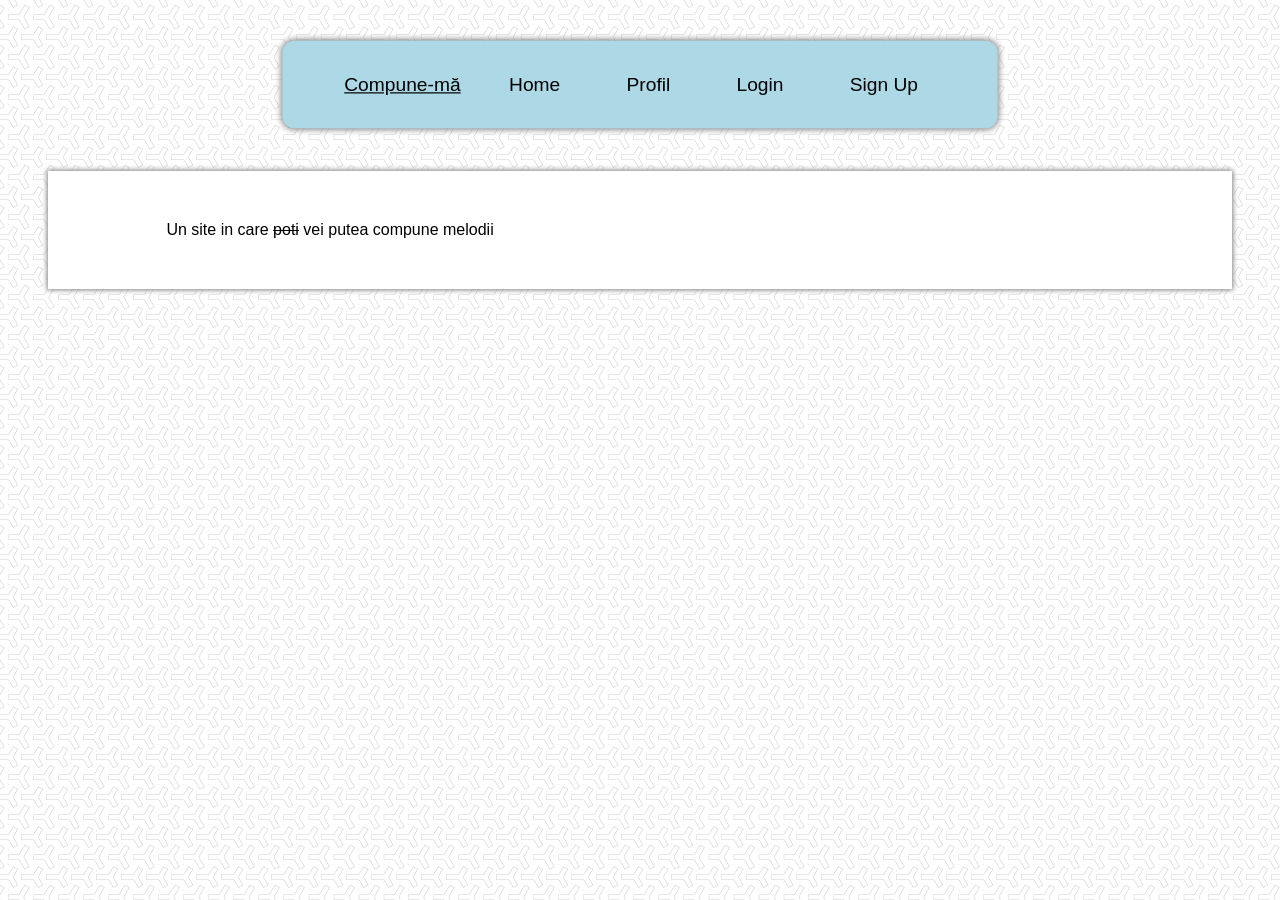
<file: sem2/tw/proiect/index.html>
<!DOCTYPE html>
<html lang="ro">

<head>
    <meta charset="UTF-8">
    <meta name="viewport" content="width=device-width, initial-scale=1, shrink-to-fit=no">
    <meta name="author" content="Bara C Tudor">
    <meta name="keywords" content="music,guitar,notes,compose">
    <!-- ->
        <link rel="stylesheet" href="https://stackpath.bootstrapcdn.com/bootstrap/4.4.1/css/bootstrap.min.css" integrity="sha384-Vkoo8x4CGsO3+Hhxv8T/Q5PaXtkKtu6ug5TOeNV6gBiFeWPGFN9MuhOf23Q9Ifjh" crossorigin="anonymous">
        <link rel="stylesheet" href="https://unpkg.com/purecss@1.0.1/build/pure-min.css" integrity="sha384-oAOxQR6DkCoMliIh8yFnu25d7Eq/PHS21PClpwjOTeU2jRSq11vu66rf90/cZr47" crossorigin="anonymous">
    <!- -->
    <link rel="stylesheet" type="text/css" href="assets/css/navbar.css">
    <link rel="stylesheet" type="text/css" href="assets/css/general.css">
    <link rel="stylesheet" type="text/css" href="assets/css/galerie.css">
    <title>Compune-mă</title>
</head>

<!--
<script src="http://www.w3schools.com/lib/w3data.js"></script>
-->

<body>

<header>
    <nav>
        <ul class="main-menu">
            <li class="title">Compune-mă</li>
            <li><a href="#">Home</a></li>
            <li class="sub-main-menu">
                <a>Profil</a>
                <ul>
                    <li><a href="page_songs.html">My songs</a></li>
                    <li><a href="page_compose.html">Compose</a></li>
                </ul>
            </li>
            <li><a href="page_login.html">Login</a></li>
            <li><a href="page_signup.html">Sign Up</a></li>
        </ul>
    </nav>
</header>

<main>
    <section>
    <aside>Un site in care <s class="taiat">poti</s> vei putea compune melodii</aside>
        <!-- TODO: tabel de note + sir de note din cantec, lista de songs/cantece, -->
    </section>

    <!--
    <div w3-include-html="page_login.html"></div>
    -->

    <!--
    <div id="galerie_exemplu" class="galerie">
        <div>
            <figure>
                <img src="./assets/images/one_note.png"/>
                    <figcaption>Nota</figcaption>
            </figure>
            <figure><img src="./assets/images/two_notes.jpg"/></figure>
        </div>
    </div>
    -->

</main>

<!--
    <script>w3IncludeHTML();</script>
-->

</body>

</html>
</file>
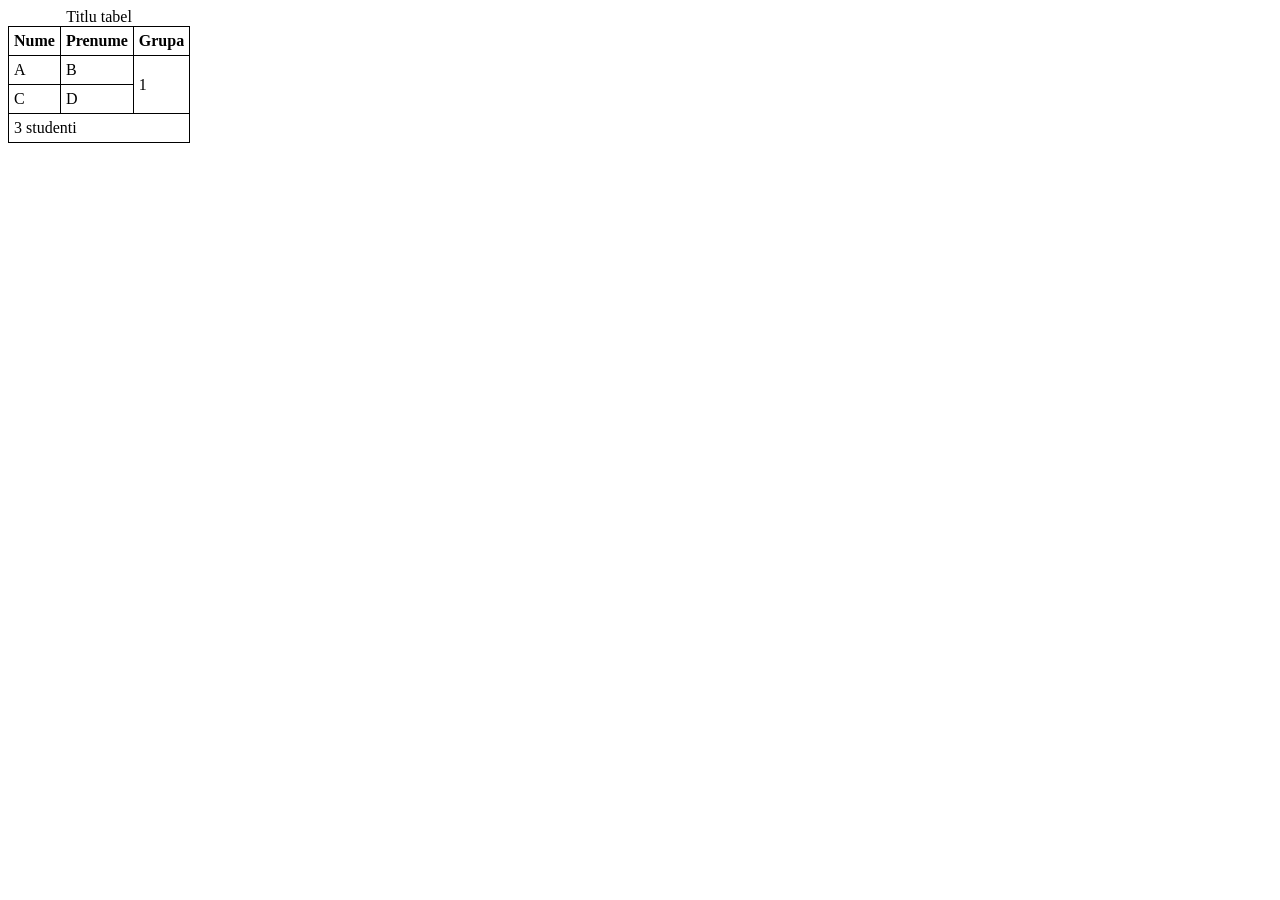
<file: tabel.html>
<!DOCTYPE html>
<html lang="ro">

<head>
    <style>
        th,td{
            border:1px solid black;
            padding:5px;
        }
        td:empty{
            padding:20px;
        }
        table{
            border-collapse:collapse;
            empty-cells:show;
        }
    </style>

<!-- 
    <link rel="stylesheet" type="text/css" href="stil.css">
    <p style="color:green; text-decoration:underline;">
-->
</head>

<body>

	<table>
		<caption>Titlu tabel</caption>
		<thead> 
			<tr>
				<th>Nume</th>
				<th>Prenume</th>
				<th>Grupa</th>
			</tr>
		</thead>
		<tbody>
			<tr>
				<td>A</td>
				<td>B</td>
				<td rowspan="2">1</td>
			</tr>
			<tr>
				<td>C</td>
				<td>D</td>
			</tr>
		</tbody>
		<tfoot>
			<tr>
				<td colspan="3">3 studenti</td>
			</tr>
		</tfoot>
	</table>

</body>

</html>
</file>
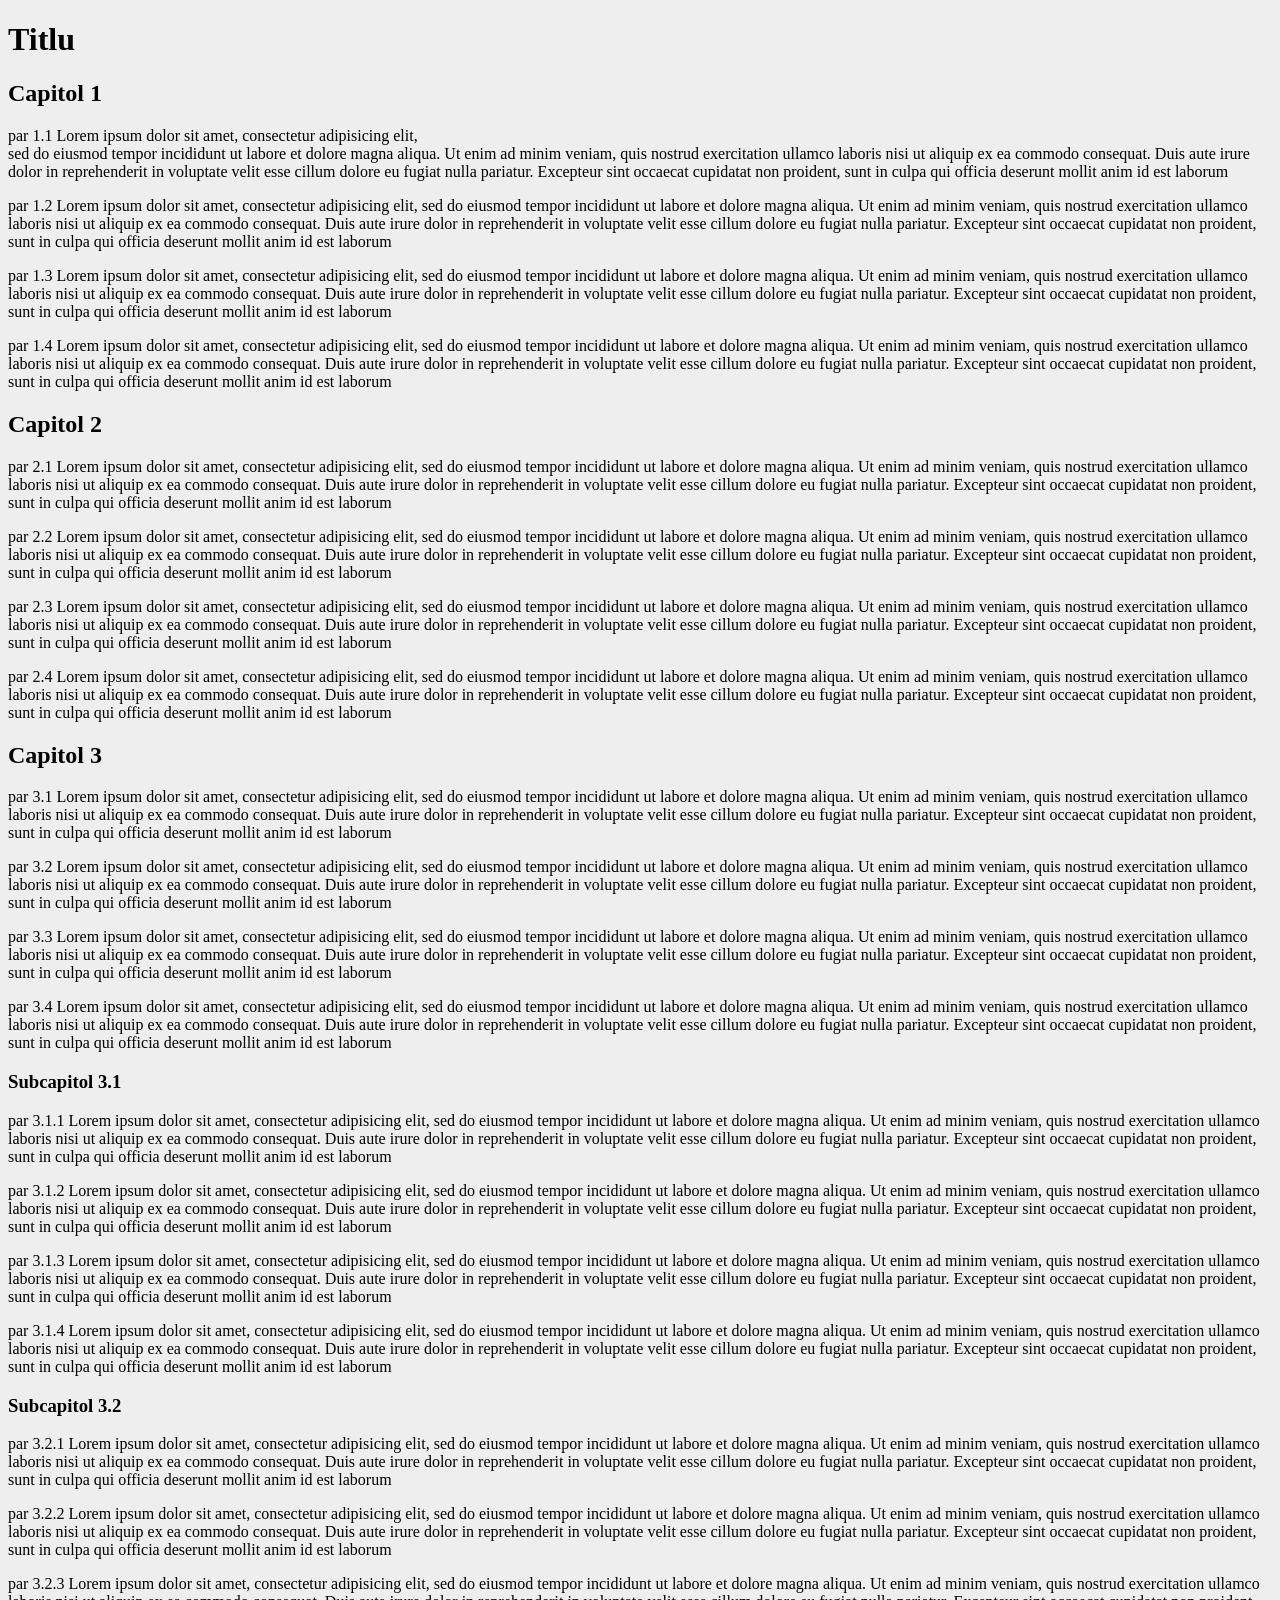
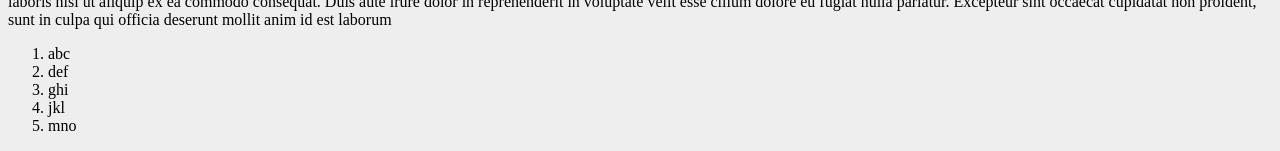
<file: tema2.html>
<!DOCTYPE html>
<html lang="zxx">
	<head>
		<title>Un text</title>
		<style>
			body{
				background-color: #EEEEEE;
				background-image: url('http://irinaciocan.ro/tehnici_web/imagini/carouri.png'),
								  url('http://irinaciocan.ro/tehnici_web/imagini/mazgaleala.png');
			}
		</style>
	</head>
	<body>
		<h1>Titlu</h1>
		<section>
			<h2>Capitol 1</h2>
			<p> par 1.1 Lorem ipsum dolor sit amet, <span>consectetur adipisicing elit, <br/>
			sed do eiusmod tempor incididunt ut labore et dolore magna aliqua. Ut enim ad minim veniam, quis nostrud exercitation ullamco laboris nisi ut aliquip ex ea commodo consequat. Duis aute irure dolor in reprehenderit in voluptate velit </span> esse cillum dolore eu fugiat nulla pariatur. Excepteur sint occaecat cupidatat non proident, sunt in culpa qui officia deserunt mollit anim id est laborum</p>
			<p> par 1.2 Lorem ipsum dolor sit amet, consectetur adipisicing elit, sed do eiusmod tempor incididunt ut labore et dolore magna aliqua. Ut enim ad minim veniam, quis nostrud exercitation ullamco laboris nisi ut aliquip ex ea commodo consequat. Duis aute irure dolor in reprehenderit in voluptate velit esse cillum dolore eu fugiat nulla pariatur. Excepteur sint occaecat cupidatat non proident, sunt in culpa qui officia deserunt mollit anim id est laborum</p>
			<p> par 1.3 Lorem ipsum dolor sit amet, consectetur adipisicing elit, sed do eiusmod tempor incididunt ut labore et dolore magna aliqua. Ut enim ad minim veniam, quis nostrud exercitation ullamco laboris nisi ut aliquip ex ea commodo consequat. Duis aute irure dolor in reprehenderit in voluptate velit esse cillum dolore eu fugiat nulla pariatur. Excepteur sint occaecat cupidatat non proident, sunt in culpa qui officia deserunt mollit anim id est laborum</p>
			<p> par 1.4 Lorem ipsum dolor sit amet, consectetur adipisicing elit, sed do eiusmod tempor incididunt ut labore et dolore magna aliqua. Ut enim ad minim veniam, quis nostrud exercitation ullamco laboris nisi ut aliquip ex ea commodo consequat. Duis aute irure dolor in reprehenderit in voluptate velit esse cillum dolore eu fugiat nulla pariatur. Excepteur sint occaecat cupidatat non proident, sunt in culpa qui officia deserunt mollit anim id est laborum</p>
		</section>
		<section>
			<div>
				<h2>Capitol 2</h2>
				<p title="ceva"> par 2.1 Lorem ipsum dolor sit amet, consectetur adipisicing elit, sed do eiusmod tempor incididunt ut labore et dolore magna aliqua. Ut enim ad minim veniam, quis nostrud exercitation ullamco laboris nisi ut aliquip ex ea commodo consequat. Duis aute irure dolor in reprehenderit in voluptate velit esse cillum dolore eu fugiat nulla pariatur. Excepteur sint occaecat cupidatat non proident, sunt in culpa qui officia deserunt mollit anim id est laborum</p>
				<p> par 2.2 Lorem ipsum dolor sit amet, consectetur adipisicing elit, sed do eiusmod tempor incididunt ut labore et dolore magna aliqua. Ut enim ad minim veniam, quis nostrud exercitation ullamco laboris nisi ut aliquip ex ea commodo consequat. Duis aute irure dolor in reprehenderit in voluptate velit esse cillum dolore eu fugiat nulla pariatur. Excepteur sint occaecat cupidatat non proident, sunt in culpa qui officia deserunt mollit anim id est laborum</p>
			</div>
			<p title="ceva"> par 2.3 Lorem ipsum dolor sit amet, consectetur adipisicing elit, sed do eiusmod tempor incididunt ut labore et dolore magna aliqua. Ut enim ad minim veniam, quis nostrud exercitation ullamco laboris nisi ut aliquip ex ea commodo consequat. Duis aute irure dolor in reprehenderit in voluptate velit esse cillum dolore eu fugiat nulla pariatur. Excepteur sint occaecat cupidatat non proident, sunt in culpa qui officia deserunt mollit anim id est laborum</p>
			<p title="altceva"> par 2.4 Lorem ipsum dolor sit amet, consectetur adipisicing elit, sed do eiusmod tempor incididunt ut labore et dolore magna aliqua. Ut enim ad minim veniam, quis nostrud exercitation ullamco laboris nisi ut aliquip ex ea commodo consequat. Duis aute irure dolor in reprehenderit in voluptate velit esse cillum dolore eu fugiat nulla pariatur. Excepteur sint occaecat cupidatat non proident, sunt in culpa qui officia deserunt mollit anim id est laborum</p>
		</section>
		<section id="abc">
			<h2>Capitol 3</h2>
			<p> par 3.1 Lorem ipsum dolor sit amet, consectetur adipisicing elit, sed do eiusmod tempor incididunt ut labore et dolore magna aliqua. Ut enim ad minim veniam, quis nostrud exercitation ullamco laboris nisi ut aliquip ex ea commodo consequat. Duis aute irure dolor in reprehenderit in voluptate velit esse cillum dolore eu fugiat nulla pariatur. Excepteur sint occaecat cupidatat non proident, sunt in culpa qui officia deserunt mollit anim id est laborum</p>
			<p> par 3.2 Lorem ipsum dolor sit amet, consectetur adipisicing elit, sed do eiusmod tempor incididunt ut labore et dolore magna aliqua. Ut enim ad minim veniam, quis nostrud exercitation ullamco laboris nisi ut aliquip ex ea commodo consequat. Duis aute irure dolor in reprehenderit in voluptate velit esse cillum dolore eu fugiat nulla pariatur. Excepteur sint occaecat cupidatat non proident, sunt in culpa qui officia deserunt mollit anim id est laborum</p>
			<p> par 3.3 Lorem ipsum dolor sit amet, consectetur adipisicing elit, sed do eiusmod tempor incididunt ut labore et dolore magna aliqua. Ut enim ad minim veniam, quis nostrud exercitation ullamco laboris nisi ut aliquip ex ea commodo consequat. Duis aute irure dolor in reprehenderit in voluptate velit esse cillum dolore eu fugiat nulla pariatur. Excepteur sint occaecat cupidatat non proident, sunt in culpa qui officia deserunt mollit anim id est laborum</p>
			<p> par 3.4 Lorem ipsum dolor sit amet, consectetur adipisicing elit, sed do eiusmod tempor incididunt ut labore et dolore magna aliqua. Ut enim ad minim veniam, quis nostrud exercitation ullamco laboris nisi ut aliquip ex ea commodo consequat. Duis aute irure dolor in reprehenderit in voluptate velit esse cillum dolore eu fugiat nulla pariatur. Excepteur sint occaecat cupidatat non proident, sunt in culpa qui officia deserunt mollit anim id est laborum</p>
			<section>
				<h3>Subcapitol 3.1</h3>
				<p title="ceva"> par 3.1.1 Lorem ipsum dolor sit amet, consectetur adipisicing elit, sed do eiusmod tempor incididunt ut labore et dolore magna aliqua. Ut enim ad minim veniam, quis nostrud exercitation ullamco laboris nisi ut aliquip ex ea commodo consequat. Duis aute irure dolor in reprehenderit in voluptate velit esse cillum dolore eu fugiat nulla pariatur. Excepteur sint occaecat cupidatat non proident, sunt in culpa qui officia deserunt mollit anim id est laborum</p>
				<p title="ceva"> par 3.1.2 Lorem ipsum dolor sit amet, consectetur adipisicing elit, sed do eiusmod tempor incididunt ut labore et dolore magna aliqua. Ut enim ad minim veniam, quis nostrud exercitation ullamco laboris nisi ut aliquip ex ea commodo consequat. Duis aute irure dolor in reprehenderit in voluptate velit esse cillum dolore eu fugiat nulla pariatur. Excepteur sint occaecat cupidatat non proident, sunt in culpa qui officia deserunt mollit anim id est laborum</p>
				<p> par 3.1.3 Lorem ipsum dolor sit amet, consectetur adipisicing elit, sed do eiusmod tempor incididunt ut labore et dolore magna aliqua. Ut enim ad minim veniam, quis nostrud exercitation ullamco laboris nisi ut aliquip ex ea commodo consequat. Duis aute irure dolor in reprehenderit in voluptate velit esse cillum dolore eu fugiat nulla pariatur. Excepteur sint occaecat cupidatat non proident, sunt in culpa qui officia deserunt mollit anim id est laborum</p>
				<p title="altceva"> par 3.1.4 Lorem ipsum dolor sit amet, consectetur adipisicing elit, sed do eiusmod tempor incididunt ut labore et dolore magna aliqua. Ut enim ad minim veniam, quis nostrud exercitation ullamco laboris nisi ut aliquip ex ea commodo consequat. Duis aute irure dolor in reprehenderit in voluptate velit esse cillum dolore eu fugiat nulla pariatur. Excepteur sint occaecat cupidatat non proident, sunt in culpa qui officia deserunt mollit anim id est laborum</p>
			</section>
			<section>
				<h3>Subcapitol 3.2</h3>
				<p> par 3.2.1 Lorem ipsum dolor sit amet, consectetur adipisicing elit, sed do eiusmod tempor incididunt ut labore et dolore magna aliqua. Ut enim ad minim veniam, quis nostrud exercitation ullamco laboris nisi ut aliquip ex ea commodo consequat. Duis aute irure dolor in reprehenderit in voluptate velit esse cillum dolore eu fugiat nulla pariatur. Excepteur sint occaecat cupidatat non proident, sunt in culpa qui officia deserunt mollit anim id est laborum</p>
				<p title="ceva"> par 3.2.2 Lorem ipsum dolor sit amet, consectetur adipisicing elit, sed do eiusmod tempor incididunt ut labore et dolore magna aliqua. Ut enim ad minim veniam, quis nostrud exercitation ullamco laboris nisi ut aliquip ex ea commodo consequat. Duis aute irure dolor in reprehenderit in voluptate velit esse cillum dolore eu fugiat nulla pariatur. Excepteur sint occaecat cupidatat non proident, sunt in culpa qui officia deserunt mollit anim id est laborum</p>
				<p title="altceva"> par 3.2.3 Lorem ipsum dolor sit amet, consectetur adipisicing elit, sed do eiusmod tempor incididunt ut labore et dolore magna aliqua. Ut enim ad minim veniam, quis nostrud exercitation ullamco laboris nisi ut aliquip ex ea commodo consequat. Duis aute irure dolor in reprehenderit in voluptate velit esse cillum dolore eu fugiat nulla pariatur. Excepteur sint occaecat cupidatat non proident, sunt in culpa qui officia deserunt mollit anim id est laborum</p>
				<ol>
					<li>abc</li>
					<li>def</li>
					<li>ghi</li>
					<li>jkl</li>
					<li>mno</li>
				</ol>
			</section>
		</section>
	</body>
</html>
</file>
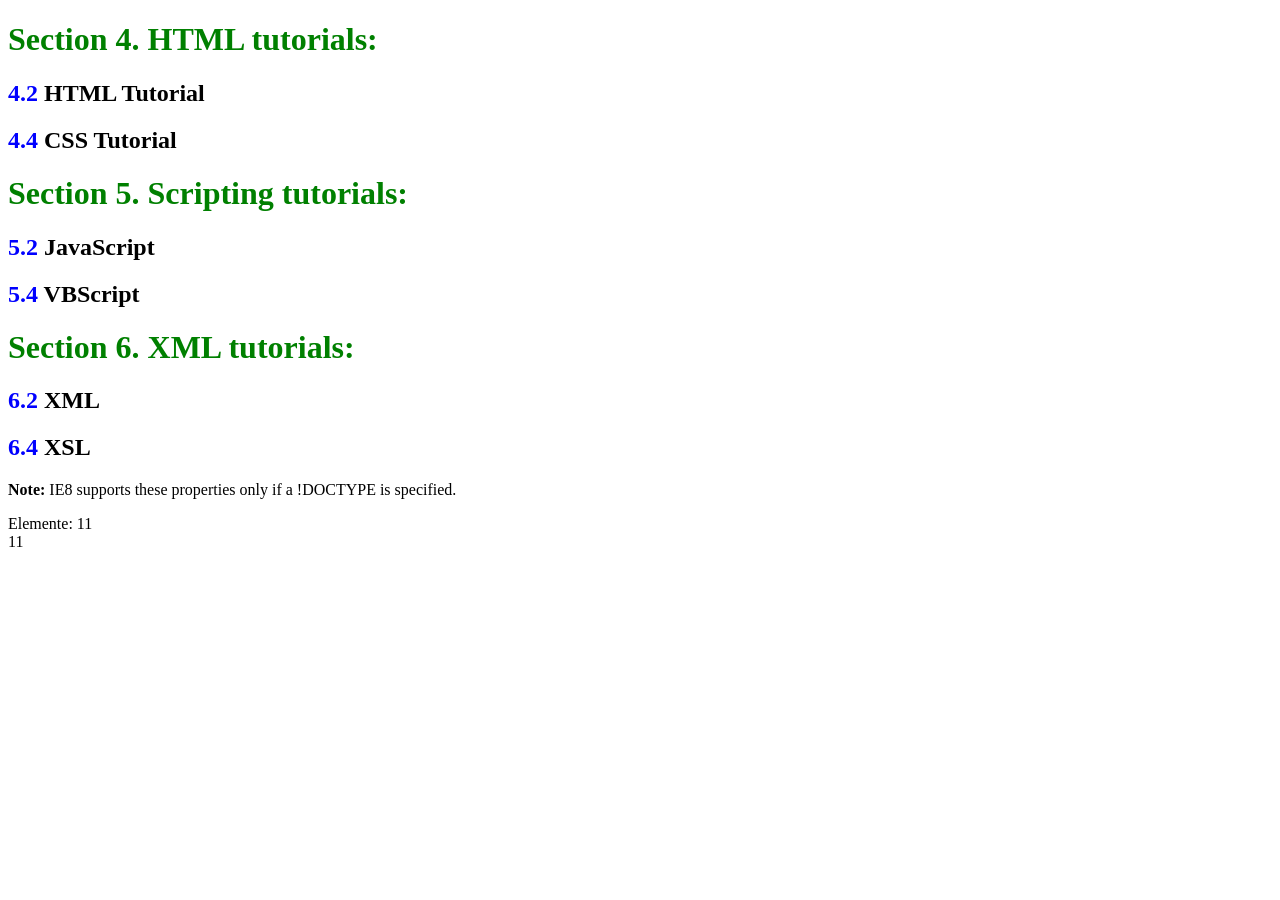
<file: sem2/tw/counter.html>
<!DOCTYPE html>
<html>
<head>
<style>
body {
  counter-reset: body-element-num 0 section 3;
}

body>*{
  counter-increment: body-element-num 1;
}

.show-counter::after {
  content: counter(body-element-num);
}

body::after {
  content: counter(body-element-num);
}

h1 {
  counter-reset: subsection;
  color: green;
}

h1::before {
  counter-increment: section;
  content: "Section " counter(section) ". ";
}

h2::before {
  counter-increment: subsection 2;
  content: counter(section) "." counter(subsection) " ";
  color: blue;
}
</style>
</head>
<body>


<h1>HTML tutorials:</h1>
<h2>HTML Tutorial</h2>
<h2>CSS Tutorial</h2>

<h1>Scripting tutorials:</h1>
<h2>JavaScript</h2>
<h2>VBScript</h2>

<h1>XML tutorials:</h1>
<h2>XML</h2>
<h2>XSL</h2>

<p><b>Note:</b> IE8 supports these properties only if a !DOCTYPE is specified.</p>

</body>
<footer> <div class="show-counter">Elemente: </div></footer>
</html>
</file>
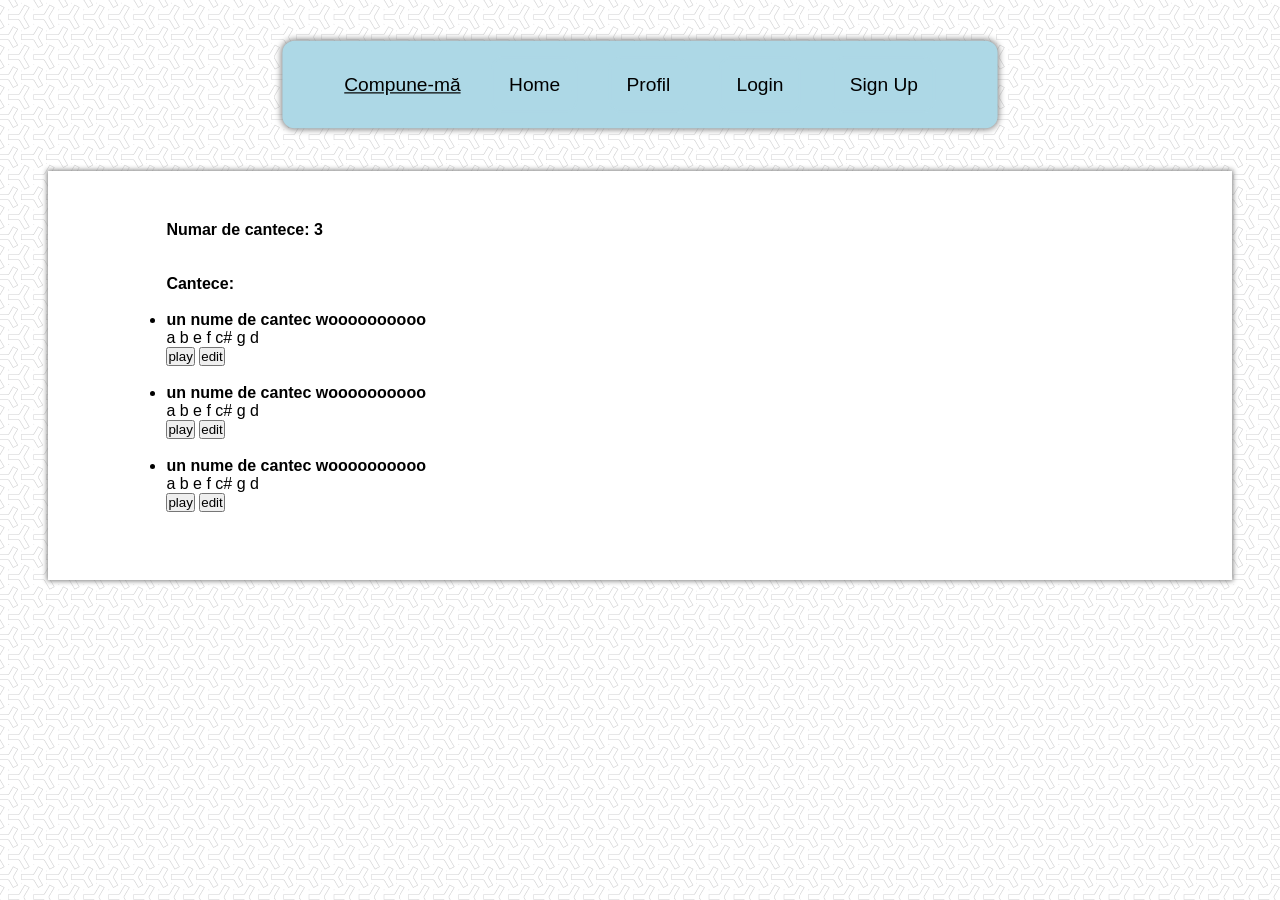
<file: sem2/tw/proiect/page_songs.html>
<!DOCTYPE html>
<html lang="ro">

<head>
    <meta charset="UTF-8">
    <meta name="viewport" content="width=device-width, initial-scale=1, shrink-to-fit=no">
    <meta name="author" content="Bara C Tudor">
    <meta name="keywords" content="music,guitar,notes,compose">
    <!-- ->
        <link rel="stylesheet" href="https://stackpath.bootstrapcdn.com/bootstrap/4.4.1/css/bootstrap.min.css" integrity="sha384-Vkoo8x4CGsO3+Hhxv8T/Q5PaXtkKtu6ug5TOeNV6gBiFeWPGFN9MuhOf23Q9Ifjh" crossorigin="anonymous">
        <link rel="stylesheet" href="https://unpkg.com/purecss@1.0.1/build/pure-min.css" integrity="sha384-oAOxQR6DkCoMliIh8yFnu25d7Eq/PHS21PClpwjOTeU2jRSq11vu66rf90/cZr47" crossorigin="anonymous">
    <!- -->
    <link rel="stylesheet" href="assets/css/navbar.css" type="text/css">
    <link rel="stylesheet" href="assets/css/general.css" type="text/css">
    <title>Compune-mă</title>
</head>

<body>

<header>
    <nav>
        <ul class="main-menu">
            <li class="title">Compune-mă</li>
            <li><a href="index.html">Home</a></li>
            <li class="sub-main-menu">
                <a>Profil</a>
                <ul>
                    <li><a href="#">My songs</a></li>
                    <li><a href="page_compose.html">Compose</a></li>
                </ul>
            </li>
            <li><a href="page_login.html">Login</a></li>
            <li><a href="page_signup.html">Sign Up</a></li>
        </ul>
    </nav>
</header>


<main id="songs-display">

    <section id="info">
        <h4>Numar de cantece: 3</h4><br/><br/>
    </section>

    <h4>Cantece:</h4> <br/>
    <ul id="song-list">

        <li class="song-item">
            <h4 class="song-name">un nume de cantec woooooooooo</h4>
            <div class="notes-display">
                <p> a b e f c# g d</p>
            </div>
            <button type="button" class="play-button">play</button>
            <button type="button" class="song-edit">edit</button>
        </li>
        <br/>

        <li class="song-item">
            <h4 class="song-name">un nume de cantec woooooooooo</h4>
            <div class="notes-display">
                <p> a b e f c# g d</p>
            </div>
            <button type="button" class="play-button">play</button>
            <button type="button" class="song-edit">edit</button>
        </li>
        <br/>

        <li class="song-item">
            <h4 class="song-name">un nume de cantec woooooooooo</h4>
            <div class="notes-display">
                <p> a b e f c# g d</p>
            </div>
            <button type="button" class="play-button">play</button>
            <button type="button" class="song-edit">edit</button>
        </li>
        <br/>
    </ul>
</main>

</body>

</html>
</file>
<file: sem2/tw/proiect/assets/css/navbar.css>
/*
nav{
    width: 100%;
    position: static;
}

.main-menu>li, .sub-main-menu>li{
    display:block;
    
    font-size:1.2rem;
    font-weight:bold;
    height:1.2rem;
    line-height:1.2rem;
    text-align:center;		
    list-style-type:none;
    overflow:hidden;
}
.main-menu>li{
    float:left;
    width: 15%;
    border: 1px;
    box-shadow: 0px 0px 5px 1px grey;
}
.main-menu .title {
  float: left;
  width: 25%;
}

.main-menu>li>a, .main-menu>li>div, sub-main-menu>li>a{
    display:block;
    height:	100%;
    text-decoration:none;
    color:black;
}

.main-menu>.title>div{
  background: rgb(128, 138, 209);
}

.main-menu>li:nth-of-type(even) a{
    background: rgb(29, 150, 144);
}
.main-menu>li:nth-of-type(odd) a{
    background: rgb(214, 152, 37);
}

.sub-main-menu{
    position:relative;
    top:0px;
}
.sub-main-menu>li {
    border-top:1px solid black;
    width:100%;
}
.sub-main-menu>li:last-child {
    border-bottom:1px solid black;
}

.main-menu>li>a:hover, .sub-main-menu>li>a:hover{
    background:rgb(32, 204, 26);
}
.main-menu>li:hover{
    overflow:visible;
}

@media screen and (min-width: 700px){

}

@media screen and (min-width:400px) and (max-width:700px){
  .main-menu .title {
    width: 50%;
  }

  .main-menu>li{
    width:25%;
  }

  .main-menu>li:nth-of-type(2){
    width: 50%;
  }

  .main-menu>li:hover ul.sub-main-menu{
    width:100vw;
    position:absolute;
    left:0px;
    top:1.2rem;
    border-top:1px solid magenta;
    border-bottom:1px solid black;
  }
  
  .main-menu>li:nth-of-type(even):hover ul.sub-main-menu{
    background:pink;
  }
  .main-menu>li:nth-of-type(odd):hover ul.sub-main-menu{
    background:lightblue;
  }
  .main-menu>li:hover ul.sub-main-menu>li{
    float:left;
    width:15%;
    border:none;
  }
}
*/

header{
  z-index: 20;
  transform: scale(1.2);
}
nav {
  /*position: relative;*/
  display: flex;
  justify-content: center;
}

/*
.main-menu-background{
  position: relative;
  display: flex;
  border-spacing: 20px;
  padding-left: 3vw;
  padding-right: 3vw;
  border-radius: 10px;
  box-shadow: 0px 0px 5px 1px grey;
  background: lightblue;
  width: inherit;
  height: 88px;
}

.menu-proxy{
  position: fixed;
}

.main-menu{
  position: relative;
  top: -79px;
  display: flex;
  flex-wrap: wrap;
  justify-content: center;
}
*/

/**/
.main-menu {
  display: flex;
  flex-wrap: wrap;
  justify-content: center;
  align-items: center;
  border-spacing: 20px;
  padding-left: 3vw;
  padding-right: 3vw;
  border-radius: 10px;
  box-shadow: 0px 0px 5px 1px grey;
  background: lightblue;
}
/**/

.main-menu>li{
  display: inline-block;
  margin: 1vw;
}

.main-menu .title{
  text-decoration: underline;
}

.main-menu>li>a, .sub-main-menu li a{
  display: inline-block;
  text-decoration: none;
  color: black;
  padding: 1vw;
  border: 2px solid lightblue;
  border-radius: 10px;
}

.main-menu>li>a:hover, .sub-main-menu a:hover{
  border-color: black;
}

.sub-main-menu{
  position: relative;
}
.sub-main-menu ul{
  position: absolute;
  display: none;
}
.sub-main-menu:hover{
  background: lightgreen;
}
.sub-main-menu:hover ul{
  display: flex;
  flex-direction: column;
  align-items: center;
  justify-content: center;
}
.sub-main-menu li {
  display: block;
  text-decoration: none;
  text-align: center;
}
.sub-main-menu li a {
  background: lightgreen;
}

@media screen and (min-width: 500px) and (max-width: 900px){
}


/*
header{
  position: fixed;
  z-index:20;
  width:100vw;
  }
header img{
  position:fixed;
  display: inline-block;
  z-index:2;
}
nav{
   position: relative;
    float:right;
    display: inline-block;
    background:linear-gradient(rgba(33,00,00,0) 0%, rgba(33,00,00,0.7) 35%, rgba(33,00,00,0.7) 65%, rgba(33,00,00,0) 100%);
    width:100vw;
    padding: 0px;
    color:white;
}

nav ul{
    text-transform: uppercase;
    display:flex;
    vertical-align: middle;
    background-color: rgba(33,00,00,0.7);
}
nav li{
    display:inline-block;
    margin-right: 2vw;
    padding:0px;
    top:0px;
    transition: ease-in-out 0.2s;
}

nav li a{
    display:block;
    padding:2vh;
    color:white;
}

nav li:hover{
  background-color: rgba(33,00,00,1);
  transform: scale(1.1);
}

.dd+li{
  margin-top:auto;
}
.dd{
  display:block;
  padding:2vh;
  color:white;
}
.ddcontent{
  display:none;
  width: 100%;
  height:0px;
  transition: ease-in-out 0.2s;
  position: absolute;
  left:0px;
  padding-left:0px;
}

.ddcontent li{
  text-align: center;
  margin-right:0;
  padding:0px;
}

.ddcontent li a{
  padding:2vh;
  color:white;
  width:min-content;
  height:min-content;
}

.dd:hover .ddcontent{
  display:flex;
  flex-direction: column;
  align-items: center;
  justify-content: center;
  vertical-align: middle;
  transition:height ease-in-out 0.2s;
  height:max-content;
}

@media only screen and (min-width: 601px){
header img{
  height:25vh;
  margin-left:5vh;
}
.x{
    display: none;
}
nav{
  height:min-content;
}
nav .fas{
  display: none;
}
nav ul{
  justify-content: flex-end;
  align-items: flex-end;
  height:100%;
  font-size: 1vw;
}
}
/**/


/*
@media only screen and (max-width: 600px){
  header img{
    height:25vw;
    margin-top:5vh;
  }
  nav{
    clip-path: circle(10vw at 95vw 10vh);
    max-height:20vw;
    transition: ease-in-out 0.3s;
 }
 nav .fa-bars{
  margin-left:85vw;
  margin-top: 8vh;
  position:absolute;
  z-index:3;
  font-size: 10vw;
  transition: ease-in-out 0.3s;
}

nav:hover{
  clip-path: circle(110% at 95vw 10vh);
  max-height:100%;
}
nav:hover .fa-bars{
  opacity:0;
}

.x{
  font-size: 20vw;
  position: absolute;
  left:40vw;
  top:80vh;
  color: #B68834;
  border-color: #B68834;
  border-width: 0.5vh;
  border-style: solid;
  clip-path:circle(0% at 50% 50%);
  background-color: white;
  width: 20vw;
  height: 20vw;
  border-radius: 50%;
  display: flex;
  justify-content: center;
  transition: ease-in-out 0.3s;
}

nav .fas{
  width: 20vw;
  height: 20vw;
  border-radius: 50%;
  display:flex;
  justify-content: center;
  transition: ease-in-out 0.3s;
}

header nav:hover+.x{
  clip-path:circle(50% at 50% 50%);
}

header .x:hover  nav{
  clip-path: circle(10vw at 95vw 10vh);
}

nav ul{
  padding-left: 0;
  align-items: center;
  justify-content: flex-start;
  flex-direction: column;
  height:50vh;
  overflow:hidden;
  margin:0;
}
}*/
</file>
<file: sem2/tw/proiect/assets/css/general.css>
html{
    font-family: Arial, Helvetica, sans-serif;
    font-size: 16px;
}
    
*{
    margin:0px;
    padding:0px;
    text-indent:0px;
}

body{ 
    background-image: url('./../images/y-so-serious-white.png');
	padding:3rem;
}

main{
    padding-left:10%;
    padding-right:10%;
    padding-top:50px;
    padding-bottom: 50px;
    margin-top: 50px;
    border: 1px;
    box-shadow: 0px 0px 5px 1px grey;
    background: white;
}
</file>
<file: sem2/tw/proiect/assets/css/galerie.css>
.galerie{
	width:400px;
	height:300px;
	border:1px solid black;
	position:relative;
	overflow:hidden;

	margin-bottom:5rem;
}
.galerie figcaption{
	position:absolute;
	bottom:0;
	background:rgba(255,255,255,0.7);
	width:100%;
	text-align:center;
}
.galerie figure{
	position:relative;
	width:400px;
	height:300px;
}

#galerie_exemplu figure{	
	position:absolute;
	left:0;
	top:0;
	animation-name:gal_exemplu;
	animation-timing-function:linear;
	animation-iteration-count:infinite;
    /*animation-duration:21s;	*/
    animation-duration: 6s;
	transform:scale(1,1);
	transform-origin:0px center;
}

#galerie_exemplu img {
    width: 100%;
    height: 100%;
}

#galerie_exemplu figure:nth-of-type(2){
    animation-delay: 0s;
}

#galerie_exemplu figure:nth-of-type(1){
    animation-delay: 3s;
}

/*
#galerie_exemplu figure:nth-of-type(7){
	animation-delay:0s;
}
#galerie_exemplu figure:nth-of-type(6){
	animation-delay:3s;
}
#galerie_exemplu figure:nth-of-type(5){
	animation-delay:6s;
}
#galerie_exemplu figure:nth-of-type(4){
	animation-delay:9s;
}
#galerie_exemplu figure:nth-of-type(3){
	animation-delay:12s;
}
#galerie_exemplu figure:nth-of-type(2){
	animation-delay:15s;
}
#galerie_exemplu figure:nth-of-type(1){
	animation-delay:18s;
}
*/

/*cum calculam timpii:
- avem 7 poze; vrem pentru fiecare un timp de afisare de 2 secunde si o trecere spre urmatoarea poza de 1 secunda
- rezulta 3 secunde pentru fiecare imagine
- 7imagini * 3secunde =21 secunde in total pentru animatie (animation-duration) si fiecare poza cu un delay = 3* numarul de ordine
- momentul in care trebuie ascunsa poza si pusa in spatele celorlalte (ca sa isi astepte randul pentru noua animatie:
il calculam cu formula  timp_afisare(normal+trecerea la urmatoarea poza)/timp_total*100 = 3/21*100 =  14.28 (aproximativ)
- calculam 100-14.28=85.72 - la acest moment imaginea trebuie sa se vada in spatele imaginii care se afiseaza in mod curent (ca sa se vada si cat timp se realizeaza efectul de schimbare a imaginii
*/

@keyframes gal_exemplu{ 
	0% {z-index:10;opacity:1;} /*perioada 0-5% in care se afiseaza fara efect */
	5% {opacity:1;transform:skewX(0deg);}
	13%{opacity:1;transform:skewX(85deg)} /* de  aici doresc sa descresc si opacitatea;*/
	14.28%{z-index:10;opacity:0;transform:skewX(90deg);}
	14.281%{z-index:-1;}/* il ascund cat mai in spate sa nu vina peste imaginile care erau mai sus in html decat el*/
	85.71999999%{opacity:1;transform:skewX(0deg);z-index:-1;}	
	85.72%{z-index:0;}/*setez z-index la 0 ca sa revina la ordinea normala de afisare*/
	100%{opacity:1;z-index:0;}
}
</file>
